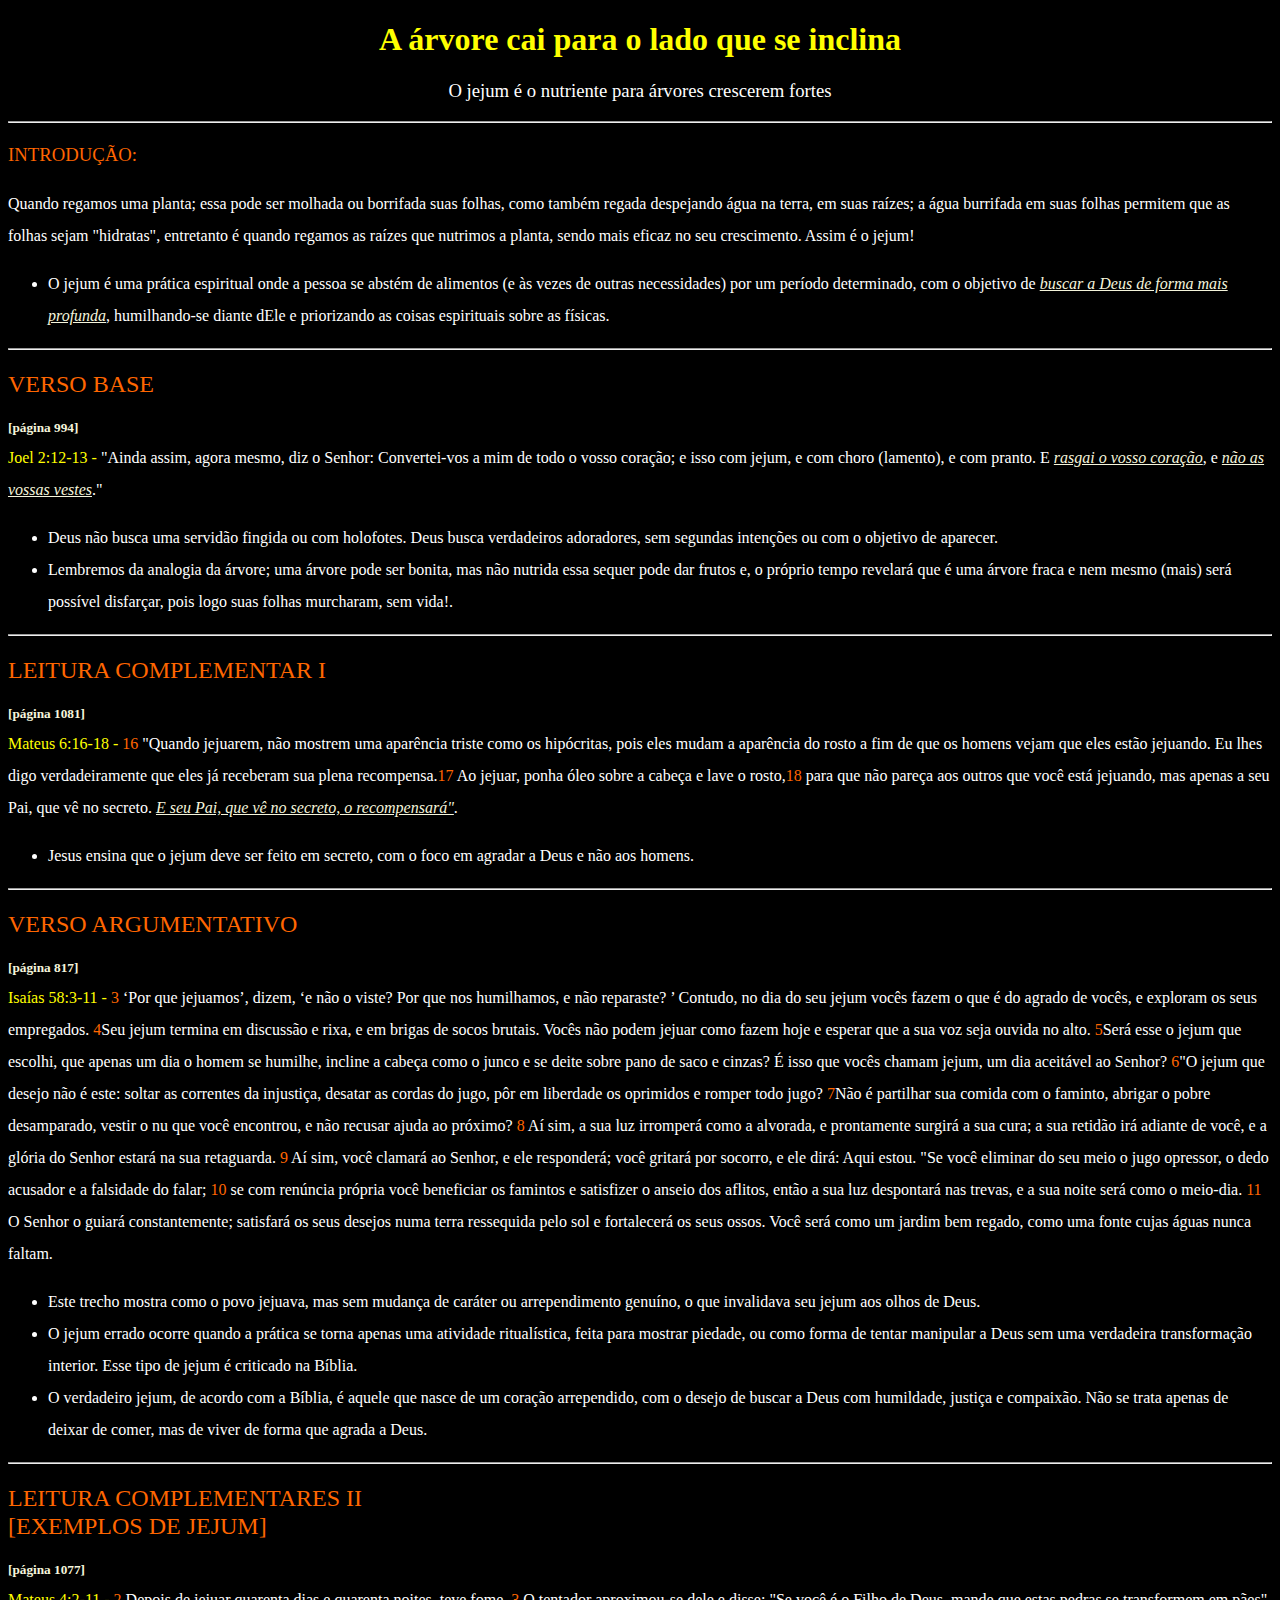
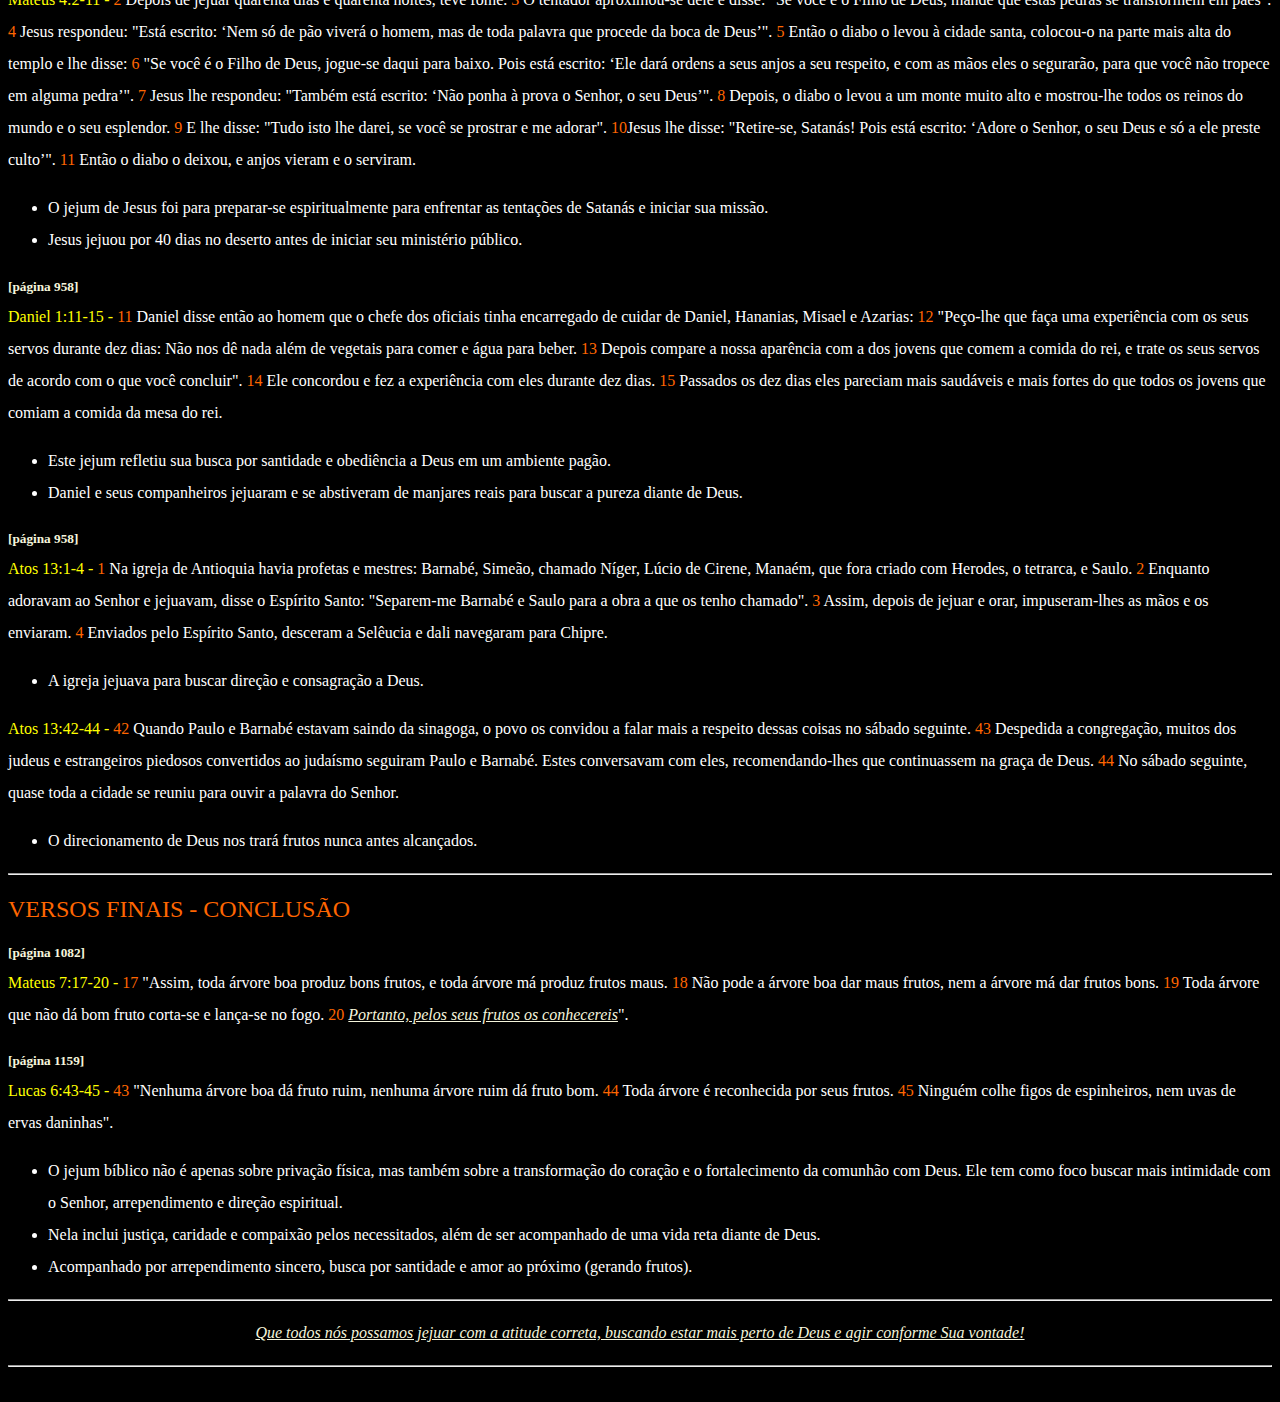
<file: index.html>
<!DOCTYPE html>
<html lang="pt-br">
    <head>
        <meta charset="UTF-8">
        <meta name="viewport" content="width=device-width, initial-scale=1.0">
        <title>Pregação 22OUT2024 - O Jejum Verdadeiro</title>
        <style>
            body {background: #000; font-family: Trebuchet MS;}
            h2, h3 {font-weight: lighter;}
            p, li {line-height: 32px;}
            .amarelo {color: yellow;}
            .vermelho {color: #ff0000;}
            .branco {color: #fff;}
            .laranja {color: #ff6600;}
            .cinza {color: #ccc;}
            .center {text-align: center;}
            .titulos {color: #ff6600; text-transform:uppercase; line-height: 28px;}
            .pagina {margin-bottom: -10px; color: beige;}
            .sublinhado {text-decoration: underline; color: beige; font-style: italic;}
        </style>
    </head>
    <body>
        <h1 class="amarelo center">A árvore cai para o lado que se inclina</h1>
        <h3 class="branco center">O jejum é o nutriente para árvores crescerem fortes</h3>

        <hr>

        <h3 class="titulos">Introdução:</h3>
        <p class="branco">Quando regamos uma planta; essa pode ser molhada ou borrifada suas folhas, como também regada despejando água na terra, em suas raízes; a água burrifada em suas folhas permitem que as folhas sejam "hidratas", entretanto é quando regamos as raízes que nutrimos a planta, sendo mais eficaz no seu crescimento. Assim é o jejum!

            <ul><li class="branco">O jejum é uma prática espiritual onde a pessoa se abstém de alimentos (e às vezes de outras necessidades) por um período determinado, com o objetivo de <span class="sublinhado">buscar a Deus de forma mais profunda</span>, humilhando-se diante dEle e priorizando as coisas espirituais sobre as físicas.</li></ul>
        </p>

        <hr>

        <h2 class="titulos">Verso Base</h2>
        <h5 class="pagina">[página 994]</h5>
        <p class="branco"><span class="amarelo">Joel 2:12-13 - </span>"Ainda assim, agora mesmo, diz o Senhor: Convertei-vos a mim de todo o vosso coração; e isso com jejum, e com choro (lamento), e com pranto. E <span class="sublinhado">rasgai o vosso coração</span>, e <span class="sublinhado">não as vossas vestes</span>."
        <ul><li class="branco">Deus não busca uma servidão fingida ou com holofotes. Deus busca verdadeiros adoradores, sem segundas intenções ou com o objetivo de aparecer.</li><li class="branco">Lembremos da analogia da árvore; uma árvore pode ser bonita, mas não nutrida essa sequer pode dar frutos e, o próprio tempo revelará que é uma árvore fraca e nem mesmo (mais) será possível disfarçar, pois logo suas folhas murcharam, sem vida!.</li></ul></p>
        <hr>
        
        <h2 class="titulos">Leitura Complementar I</h2>
        <h5 class="pagina">[página 1081]</h5>
        <p class="branco"><span class="amarelo">Mateus 6:16-18 - </span><span class="laranja">16 </span>"Quando jejuarem, não mostrem uma aparência triste como os hipócritas, pois eles mudam a aparência do rosto a fim de que os homens vejam que eles estão jejuando. Eu lhes digo verdadeiramente que eles já receberam sua plena recompensa.<span class="laranja">17 </span>Ao jejuar, ponha óleo sobre a cabeça e lave o rosto,<span class="laranja">18 </span>para que não pareça aos outros que você está jejuando, mas apenas a seu Pai, que vê no secreto. <span class="sublinhado">E seu Pai, que vê no secreto, o recompensará"</span>.</p>

        <ul><li class="branco">Jesus ensina que o jejum deve ser feito em secreto, com o foco em agradar a Deus e não aos homens.</li></ul></p>

        <hr>

        <h2 class="titulos">Verso Argumentativo</h2>
        <h5 class="pagina">[página 817]</h5>
        <p class="branco"><span class="amarelo">Isaías 58:3-11 - </span><span class="laranja">3 </span>‘Por que jejuamos’, dizem, ‘e não o viste? Por que nos humilhamos, e não reparaste? ’ Contudo, no dia do seu jejum vocês fazem o que é do agrado de vocês, e exploram os seus empregados. <span class="laranja">4</span>Seu jejum termina em discussão e rixa, e em brigas de socos brutais. Vocês não podem jejuar como fazem hoje e esperar que a sua voz seja ouvida no alto. <span class="laranja">5</span>Será esse o jejum que escolhi, que apenas um dia o homem se humilhe, incline a cabeça como o junco e se deite sobre pano de saco e cinzas? É isso que vocês chamam jejum, um dia aceitável ao Senhor? <span class="laranja">6</span>"O jejum que desejo não é este: soltar as correntes da injustiça, desatar as cordas do jugo, pôr em liberdade os oprimidos e romper todo jugo? <span class="laranja">7</span>Não é partilhar sua comida com o faminto, abrigar o pobre desamparado, vestir o nu que você encontrou, e não recusar ajuda ao próximo? <span class="laranja">8 </span> Aí sim, a sua luz irromperá como a alvorada, e prontamente surgirá a sua cura; a sua retidão irá adiante de você, e a glória do Senhor estará na sua retaguarda. <span class="laranja">9 </span> Aí sim, você clamará ao Senhor, e ele responderá; você gritará por socorro, e ele dirá: Aqui estou. "Se você eliminar do seu meio o jugo opressor, o dedo acusador e a falsidade do falar; <span class="laranja">10 </span>se com renúncia própria você beneficiar os famintos e satisfizer o anseio dos aflitos, então a sua luz despontará nas trevas, e a sua noite será como o meio-dia. <span class="laranja">11 </span> O Senhor o guiará constantemente; satisfará os seus desejos numa terra ressequida pelo sol e fortalecerá os seus ossos. Você será como um jardim bem regado, como uma fonte cujas águas nunca faltam. </p>
        <ul><li class="branco">Este trecho mostra como o povo jejuava, mas sem mudança de caráter ou arrependimento genuíno, o que invalidava seu jejum aos olhos de Deus.</li>
            <li class="branco">O jejum errado ocorre quando a prática se torna apenas uma atividade ritualística, feita para mostrar piedade, ou como forma de tentar manipular a Deus sem uma verdadeira transformação interior. Esse tipo de jejum é criticado na Bíblia.</li>
            <li class="branco">O verdadeiro jejum, de acordo com a Bíblia, é aquele que nasce de um coração arrependido, com o desejo de buscar a Deus com humildade, justiça e compaixão. Não se trata apenas de deixar de comer, mas de viver de forma que agrada a Deus.</li></ul>

        <hr>

        <h2 class="titulos">LEITURA COMPLEMENTARES II<br />[Exemplos DE JEJUM]</h2>
        <h5 class="pagina">[página 1077]</h5>
        <p class="branco"><span class="amarelo">Mateus 4:2-11 - </span><span class="laranja">2 </span>Depois de jejuar quarenta dias e quarenta noites, teve fome. <span class="laranja">3 </span>O tentador aproximou-se dele e disse: "Se você é o Filho de Deus, mande que estas pedras se transformem em pães". <span class="laranja">4</span> Jesus respondeu: "Está escrito: ‘Nem só de pão viverá o homem, mas de toda palavra que procede da boca de Deus’". <span class="laranja">5 </span>Então o diabo o levou à cidade santa, colocou-o na parte mais alta do templo e lhe disse: <span class="laranja">6 </span>"Se você é o Filho de Deus, jogue-se daqui para baixo. Pois está escrito: ‘Ele dará ordens a seus anjos a seu respeito, e com as mãos eles o segurarão, para que você não tropece em alguma pedra’". <span class="laranja">7 </span>Jesus lhe respondeu: "Também está escrito: ‘Não ponha à prova o Senhor, o seu Deus’". <span class="laranja">8 </span>Depois, o diabo o levou a um monte muito alto e mostrou-lhe todos os reinos do mundo e o seu esplendor. <span class="laranja">9 </span>E lhe disse: "Tudo isto lhe darei, se você se prostrar e me adorar". <span class="laranja">10</span>Jesus lhe disse: "Retire-se, Satanás! Pois está escrito: ‘Adore o Senhor, o seu Deus e só a ele preste culto’". <span class="laranja">11 </span>Então o diabo o deixou, e anjos vieram e o serviram. </p>
        <ul><li class="branco">O jejum de Jesus foi para preparar-se espiritualmente para enfrentar as tentações de Satanás e iniciar sua missão.</li><li class="branco">Jesus jejuou por 40 dias no deserto antes de iniciar seu ministério público.</li></ul>

        <h5 class="pagina">[página 958]</h5>
        <p class="branco"><span class="amarelo">Daniel 1:11-15 - </span><span class="laranja">11 </span>Daniel disse então ao homem que o chefe dos oficiais tinha encarregado de cuidar de Daniel, Hananias, Misael e Azarias: <span class="laranja">12 </span>"Peço-lhe que faça uma experiência com os seus servos durante dez dias: Não nos dê nada além de vegetais para comer e água para beber. <span class="laranja">13 </span>Depois compare a nossa aparência com a dos jovens que comem a comida do rei, e trate os seus servos de acordo com o que você concluir". <span class="laranja">14 </span>Ele concordou e fez a experiência com eles durante dez dias. <span class="laranja">15 </span>Passados os dez dias eles pareciam mais saudáveis e mais fortes do que todos os jovens que comiam a comida da mesa do rei. </p>
        <ul><li class="branco">Este jejum refletiu sua busca por santidade e obediência a Deus em um ambiente pagão.</li><li class="branco">Daniel e seus companheiros jejuaram e se abstiveram de manjares reais para buscar a pureza diante de Deus.</li></ul>

        <h5 class="pagina">[página 958]</h5>
        <p class="branco"><span class="amarelo">Atos 13:1-4 - </span><span class="laranja">1 </span>Na igreja de Antioquia havia profetas e mestres: Barnabé, Simeão, chamado Níger, Lúcio de Cirene, Manaém, que fora criado com Herodes, o tetrarca, e Saulo. <span class="laranja">2 </span>Enquanto adoravam ao Senhor e jejuavam, disse o Espírito Santo: "Separem-me Barnabé e Saulo para a obra a que os tenho chamado". <span class="laranja">3 </span>Assim, depois de jejuar e orar, impuseram-lhes as mãos e os enviaram. <span class="laranja">4 </span>Enviados pelo Espírito Santo, desceram a Selêucia e dali navegaram para Chipre.</p>

        <ul><li class="branco">A igreja jejuava para buscar direção e consagração a Deus.</li></ul>

        <p class="branco"><span class="amarelo">Atos 13:42-44 - </span><span class="laranja">42 </span>Quando Paulo e Barnabé estavam saindo da sinagoga, o povo os convidou a falar mais a respeito dessas coisas no sábado seguinte. <span class="laranja">43 </span>Despedida a congregação, muitos dos judeus e estrangeiros piedosos convertidos ao judaísmo seguiram Paulo e Barnabé. Estes conversavam com eles, recomendando-lhes que continuassem na graça de Deus. <span class="laranja">44 </span>No sábado seguinte, quase toda a cidade se reuniu para ouvir a palavra do Senhor.</p>

        <ul><li class="branco">O direcionamento de Deus nos trará frutos nunca antes alcançados.</li></ul>

        <hr>

        <h2 class="titulos">VERSOS FINAIS - CONCLUSÃO</h2>
        <h5 class="pagina">[página 1082]</h5>
        <p class="branco"><span class="amarelo">Mateus 7:17-20 - </span><span class="laranja">17 </span>"Assim, toda árvore boa produz bons frutos, e toda árvore má produz frutos maus. <span class="laranja">18 </span>Não pode a árvore boa dar maus frutos, nem a árvore má dar frutos bons. <span class="laranja">19 </span>Toda árvore que não dá bom fruto corta-se e lança-se no fogo. <span class="laranja">20 </span><span class="sublinhado">Portanto, pelos seus frutos os conhecereis</span>".</p>

        <h5 class="pagina">[página 1159]</h5>
        <p class="branco"><span class="amarelo">Lucas 6:43-45 - </span><span class="laranja">43 </span>"Nenhuma árvore boa dá fruto ruim, nenhuma árvore ruim dá fruto bom. <span class="laranja">44 </span>Toda árvore é reconhecida por seus frutos. <span class="laranja">45 </span>Ninguém colhe figos de espinheiros, nem uvas de ervas daninhas".</p>

        <ul><li class="branco">O jejum bíblico não é apenas sobre privação física, mas também sobre a transformação do coração e o fortalecimento da comunhão com Deus. Ele tem como foco buscar mais intimidade com o Senhor, arrependimento e direção espiritual.</li><li class="branco">Nela inclui justiça, caridade e compaixão pelos necessitados, além de ser acompanhado de uma vida reta diante de Deus.</li><li class="branco">Acompanhado por arrependimento sincero, busca por santidade e amor ao próximo (gerando frutos).</li></ul>

        <hr>

        <p class="sublinhado center">Que todos nós possamos jejuar com a atitude correta, buscando estar mais perto de Deus e agir conforme Sua vontade!</p>

        <hr style="margin-bottom: 35px;">
    </body>
</html>
</file>
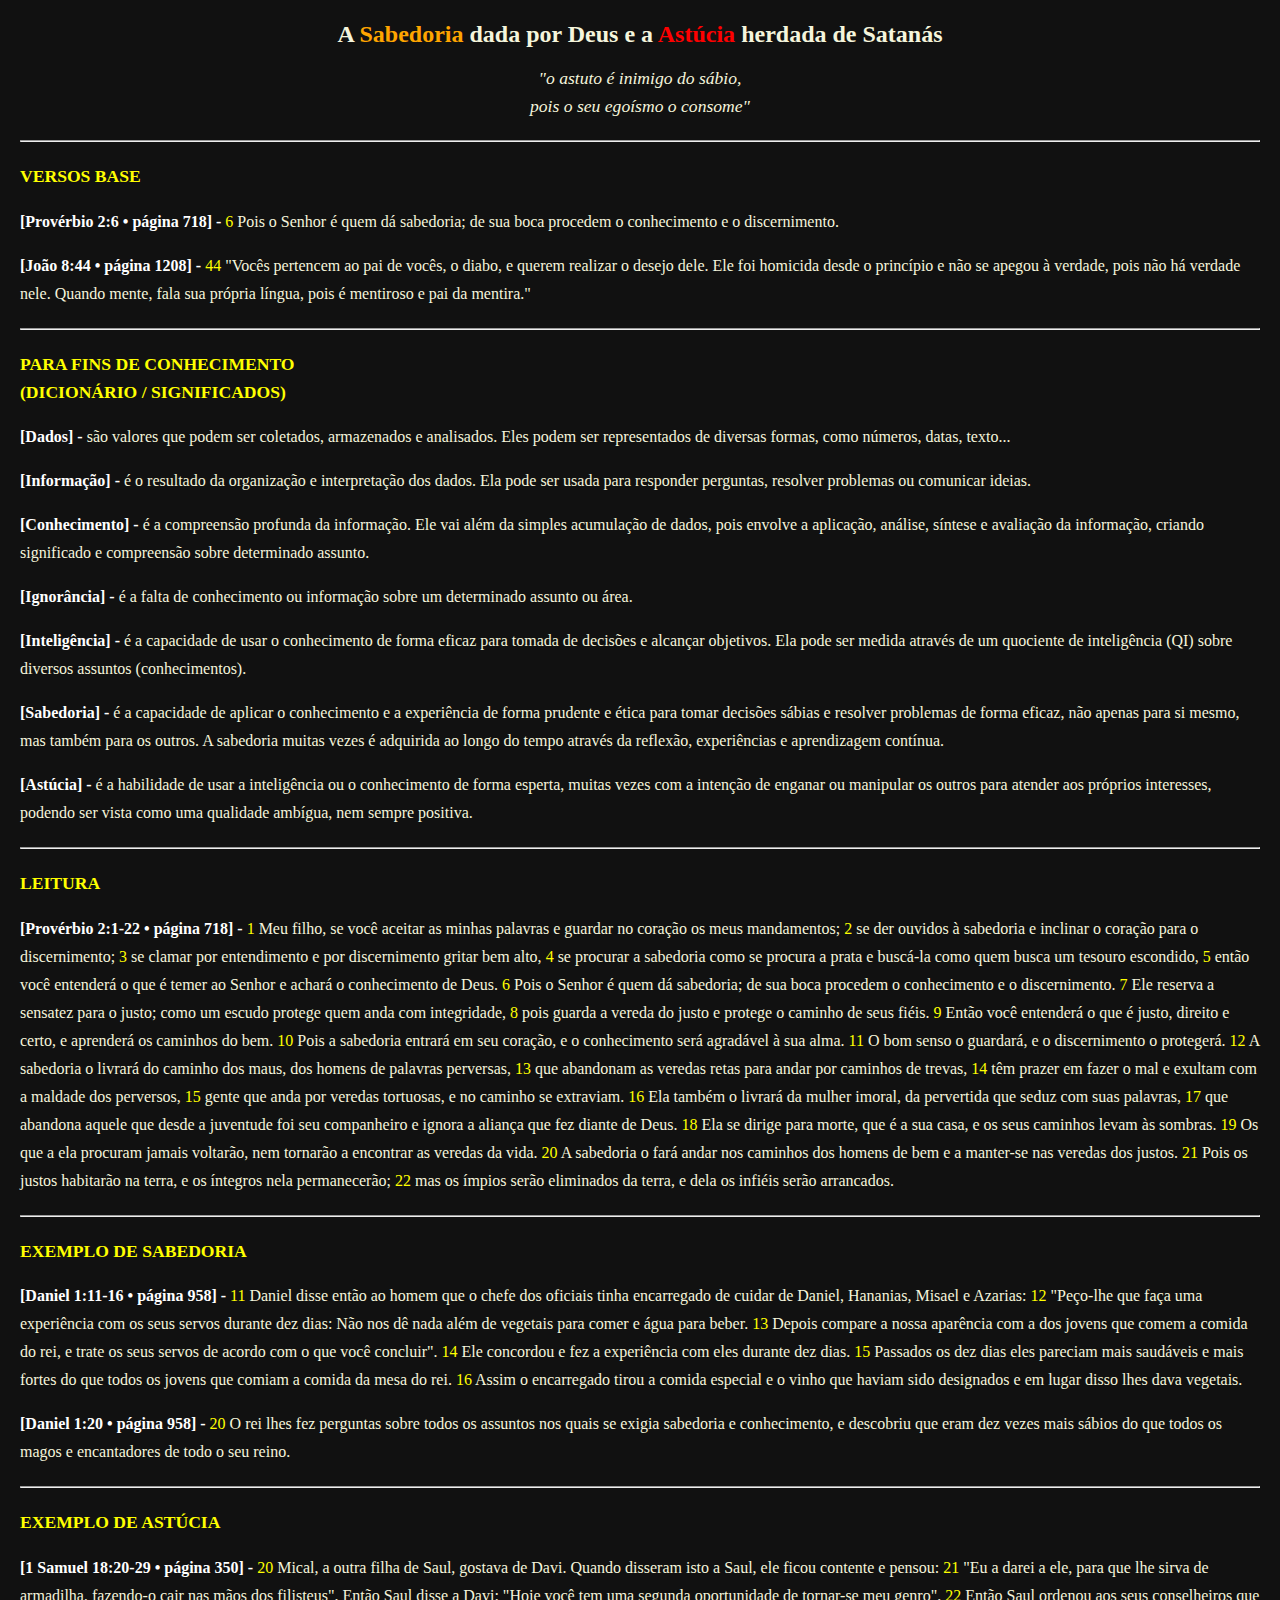
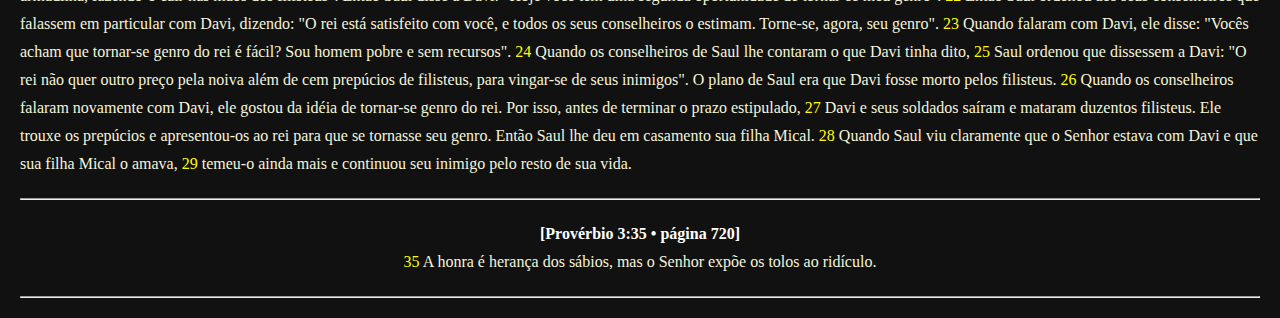
<file: 19mai2024-sabedoria-dada-por-deus.html>
<!DOCTYPE html>
<html lang="pt-br">
    <head>
        <meta charset="UTF-8">
        <meta name="viewport" content="width=device-width, initial-scale=1.0">
        <title>Pregação 19mai2024 - Sabedoria dada por Deus</title>
        <link rel="stylesheet" href="style.css">
    </head>
    <body>
        <h1 class="center">
            A <span class="laranja">Sabedoria</span> dada por Deus e a <span class="vermelho">Astúcia</span> herdada de Satanás
        </h1>
        <h2 class="center">
            "o astuto é inimigo do sábio,<br />pois o seu egoísmo o consome"
        </h2>

        <hr />

        <h3 class="amarelo">
            VERSOS BASE
        </h3>

        <p>
            <strong class="branco">[Provérbio 2:6 • página 718] - </strong><span class="amarelo">6</span> Pois o Senhor é quem dá sabedoria; de sua boca procedem o conhecimento e o discernimento.
        </p>
        <p>
            <strong class="branco">[João 8:44 • página 1208] - </strong><span class="amarelo">44</span> "Vocês pertencem ao pai de vocês, o diabo, e querem realizar o desejo dele. Ele foi homicida desde o princípio e não se apegou à verdade, pois não há verdade nele. Quando mente, fala sua própria língua, pois é mentiroso e pai da mentira."
        </p>

        <hr />

        <h3 class="amarelo">
            PARA FINS DE CONHECIMENTO<br />(DICIONÁRIO / SIGNIFICADOS)
        </h3>

        <p>
            <strong class="branco">[Dados] - </strong>são valores que podem ser coletados, armazenados e analisados. Eles podem ser representados de diversas formas, como números, datas, texto...
        </p>
        <p>
            <strong class="branco">[Informação] - </strong>é o resultado da organização e interpretação dos dados. Ela pode ser usada para responder perguntas, resolver problemas ou comunicar ideias.
        </p>
        <p>
            <strong class="branco">[Conhecimento] - </strong>é a compreensão profunda da informação. Ele vai além da simples acumulação de dados, pois envolve a aplicação, análise, síntese e avaliação da informação, criando significado e compreensão sobre determinado assunto. 
        </p>
        <p>
            <strong class="branco">[Ignorância] - </strong>é a falta de conhecimento ou informação sobre um determinado assunto ou área.
        </p>
        <p>
            <strong class="branco">[Inteligência] - </strong>é a capacidade de usar o conhecimento de forma eficaz para tomada de decisões e alcançar objetivos. Ela pode ser medida através de um quociente de inteligência (QI) sobre diversos assuntos (conhecimentos). 
        </p>
        <p>
            <strong class="branco">[Sabedoria] - </strong>é a capacidade de aplicar o conhecimento e a experiência de forma prudente e ética para tomar decisões sábias e resolver problemas de forma eficaz, não apenas para si mesmo, mas também para os outros. A sabedoria muitas vezes é adquirida ao longo do tempo através da reflexão, experiências e aprendizagem contínua.
        </p>
        <p>
            <strong class="branco">[Astúcia] - </strong>é a habilidade de usar a inteligência ou o conhecimento de forma esperta, muitas vezes com a intenção de enganar ou manipular os outros para atender aos próprios interesses, podendo ser vista como uma qualidade ambígua, nem sempre positiva.
        </p>
    
        <hr />

        <h3 class="amarelo">
            LEITURA
        </h3>

        <p>
            <strong class="branco">[Provérbio 2:1-22 • página 718] - </strong><span class="amarelo">1</span> Meu filho, se você aceitar as minhas palavras e guardar no coração os meus mandamentos; <span class="amarelo">2</span> se der ouvidos à sabedoria e inclinar o coração para o discernimento; <span class="amarelo">3</span> se clamar por entendimento e por discernimento gritar bem alto, <span class="amarelo">4</span> se procurar a sabedoria como se procura a prata e buscá-la como quem busca um tesouro escondido, <span class="amarelo">5</span> então você entenderá o que é temer ao Senhor e achará o conhecimento de Deus. <span class="amarelo">6</span> Pois o Senhor é quem dá sabedoria; de sua boca procedem o conhecimento e o discernimento. <span class="amarelo">7</span> Ele reserva a sensatez para o justo; como um escudo protege quem anda com integridade, <span class="amarelo">8</span> pois guarda a vereda do justo e protege o caminho de seus fiéis. <span class="amarelo">9</span> Então você entenderá o que é justo, direito e certo, e aprenderá os caminhos do bem. <span class="amarelo">10</span> Pois a sabedoria entrará em seu coração, e o conhecimento será agradável à sua alma. <span class="amarelo">11</span> O bom senso o guardará, e o discernimento o protegerá. <span class="amarelo">12</span> A sabedoria o livrará do caminho dos maus, dos homens de palavras perversas, <span class="amarelo">13</span> que abandonam as veredas retas para andar por caminhos de trevas, <span class="amarelo">14</span> têm prazer em fazer o mal e exultam com a maldade dos perversos, <span class="amarelo">15</span> gente que anda por veredas tortuosas, e no caminho se extraviam. <span class="amarelo">16</span> Ela também o livrará da mulher imoral, da pervertida que seduz com suas palavras, <span class="amarelo">17</span> que abandona aquele que desde a juventude foi seu companheiro e ignora a aliança que fez diante de Deus. <span class="amarelo">18</span> Ela se dirige para morte, que é a sua casa, e os seus caminhos levam às sombras. <span class="amarelo">19</span> Os que a ela procuram jamais voltarão, nem tornarão a encontrar as veredas da vida. <span class="amarelo">20</span> A sabedoria o fará andar nos caminhos dos homens de bem e a manter-se nas veredas dos justos. <span class="amarelo">21</span> Pois os justos habitarão na terra, e os íntegros nela permanecerão; <span class="amarelo">22</span> mas os ímpios serão eliminados da terra, e dela os infiéis serão arrancados. 
        </p>

        <hr />

        <h3 class="amarelo">
            EXEMPLO DE SABEDORIA
        </h3>

        <p>
            <strong class="branco">[Daniel 1:11-16 • página 958] - </strong><span class="amarelo">11</span> Daniel disse então ao homem que o chefe dos oficiais tinha encarregado de cuidar de Daniel, Hananias, Misael e Azarias: <span class="amarelo">12</span> "Peço-lhe que faça uma experiência com os seus servos durante dez dias: Não nos dê nada além de vegetais para comer e água para beber. <span class="amarelo">13</span> Depois compare a nossa aparência com a dos jovens que comem a comida do rei, e trate os seus servos de acordo com o que você concluir". <span class="amarelo">14</span> Ele concordou e fez a experiência com eles durante dez dias. <span class="amarelo">15</span> Passados os dez dias eles pareciam mais saudáveis e mais fortes do que todos os jovens que comiam a comida da mesa do rei. <span class="amarelo">16</span> Assim o encarregado tirou a comida especial e o vinho que haviam sido designados e em lugar disso lhes dava vegetais.
        </p>

        <p>
            <strong class="branco">[Daniel 1:20 • página 958] - </strong><span class="amarelo">20</span> O rei lhes fez perguntas sobre todos os assuntos nos quais se exigia sabedoria e conhecimento, e descobriu que eram dez vezes mais sábios do que todos os magos e encantadores de todo o seu reino. 
        </p>

        <hr />

        <h3 class="amarelo">
            EXEMPLO DE ASTÚCIA
        </h3>

        <p>
            <strong class="branco">[1 Samuel 18:20-29 • página 350] - </strong><span class="amarelo">20</span> Mical, a outra filha de Saul, gostava de Davi. Quando disseram isto a Saul, ele ficou contente e pensou: <span class="amarelo">21</span> "Eu a darei a ele, para que lhe sirva de armadilha, fazendo-o cair nas mãos dos filisteus". Então Saul disse a Davi: "Hoje você tem uma segunda oportunidade de tornar-se meu genro". <span class="amarelo">22</span> Então Saul ordenou aos seus conselheiros que falassem em particular com Davi, dizendo: "O rei está satisfeito com você, e todos os seus conselheiros o estimam. Torne-se, agora, seu genro". <span class="amarelo">23</span> Quando falaram com Davi, ele disse: "Vocês acham que tornar-se genro do rei é fácil? Sou homem pobre e sem recursos". <span class="amarelo">24</span> Quando os conselheiros de Saul lhe contaram o que Davi tinha dito, <span class="amarelo">25</span> Saul ordenou que dissessem a Davi: "O rei não quer outro preço pela noiva além de cem prepúcios de filisteus, para vingar-se de seus inimigos". O plano de Saul era que Davi fosse morto pelos filisteus. <span class="amarelo">26</span> Quando os conselheiros falaram novamente com Davi, ele gostou da idéia de tornar-se genro do rei. Por isso, antes de terminar o prazo estipulado, <span class="amarelo">27</span> Davi e seus soldados saíram e mataram duzentos filisteus. Ele trouxe os prepúcios e apresentou-os ao rei para que se tornasse seu genro. Então Saul lhe deu em casamento sua filha Mical. <span class="amarelo">28</span> Quando Saul viu claramente que o Senhor estava com Davi e que sua filha Mical o amava, <span class="amarelo">29</span> temeu-o ainda mais e continuou seu inimigo pelo resto de sua vida. 
        </p>

        <hr />

        <p class="center">
            <strong class="branco">[Provérbio 3:35 • página 720]</strong>
            <br />
            <span class="amarelo">35</span> A honra é herança dos sábios, mas o Senhor expõe os tolos ao ridículo. 
        </p>

<hr />





    </body>
</html>
</file>
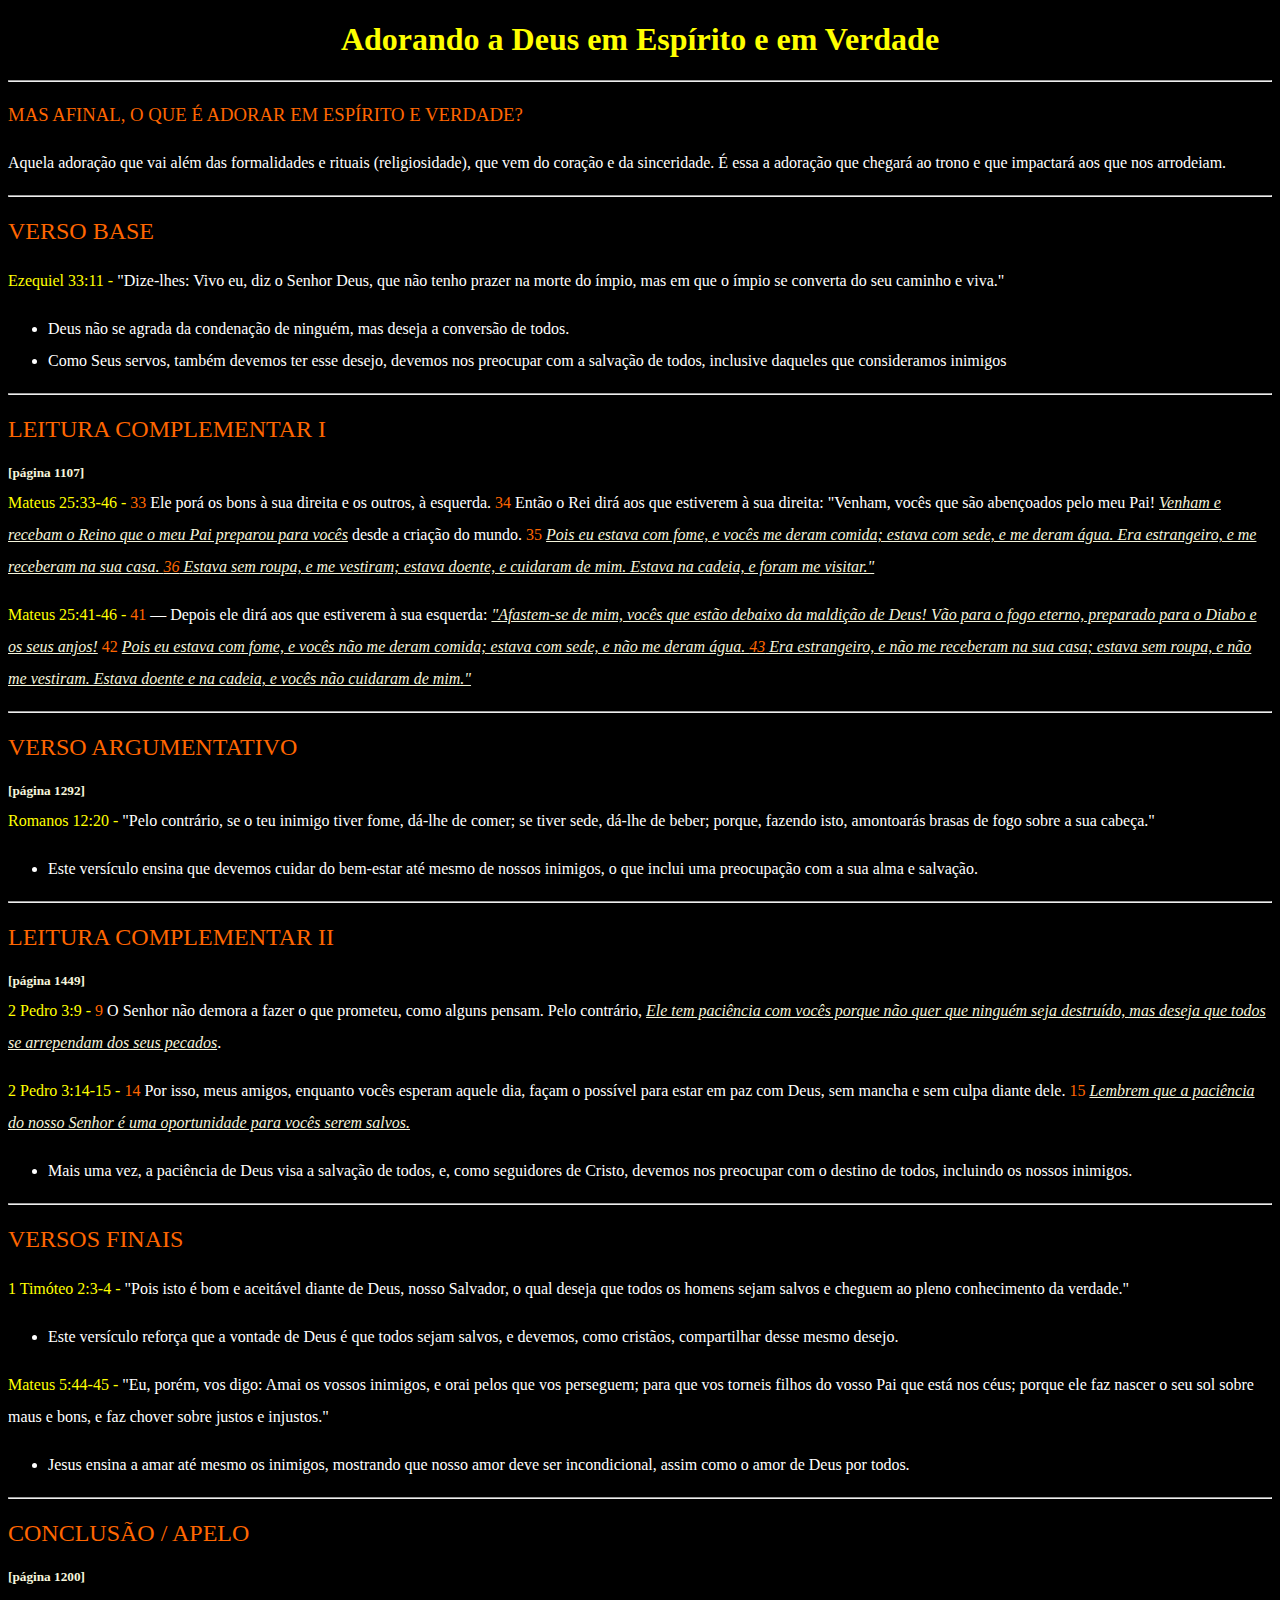
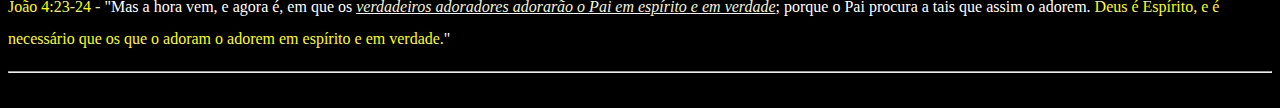
<file: 22set2024-adorando-a-deus-em-espirito-e-em-verdade.html>
<!DOCTYPE html>
<html lang="pt-br">
    <head>
        <meta charset="UTF-8">
        <meta name="viewport" content="width=device-width, initial-scale=1.0">
        <title>Pregação 22set2024 - Adorando a Deus em Espírito e em Verdade</title>
        <style>
            body {background: #000; font-family: Trebuchet MS;}
            h2, h3 {font-weight: lighter;}
            p, li {line-height: 32px;}
            .amarelo {color: yellow;}
            .vermelho {color: #ff0000;}
            .branco {color: #fff;}
            .laranja {color: #ff6600;}
            .cinza {color: #ccc;}
            .center {text-align: center;}
            .titulos {color: #ff6600; text-transform:uppercase; line-height: 28px;}
            .pagina {margin-bottom: -10px; color: beige;}
            .sublinhado {text-decoration: underline; color: beige; font-style: italic;}
        </style>
    </head>
    <body>
        <h1 class="amarelo center">Adorando a Deus em Espírito e em Verdade</h1>

        <hr>

        <h3 class="titulos">Mas afinal, o que é adorar em Espírito e Verdade?</h3>
        <p class="branco">Aquela adoração que vai além das formalidades e rituais (religiosidade), que vem do coração e da sinceridade. É essa a adoração que chegará ao trono e que impactará aos que nos arrodeiam.</p>

        <hr>

        <h2 class="titulos">Verso Base</h2>
        <p class="branco"><span class="amarelo">Ezequiel 33:11 - </span>"Dize-lhes: Vivo eu, diz o Senhor Deus, que não tenho prazer na morte do ímpio, mas em que o ímpio se converta do seu caminho e viva."
        <ul><li class="branco">Deus não se agrada da condenação de ninguém, mas deseja a conversão de todos.</li><li class="branco">Como Seus servos, também devemos ter esse desejo, devemos nos preocupar com a salvação de todos, inclusive daqueles que consideramos inimigos</li></ul></p>

        <hr>
        
        <h2 class="titulos">Leitura Complementar I</h2>
        <h5 class="pagina">[página 1107]</h5>
        <p class="branco"><span class="amarelo">Mateus 25:33-46 - </span><span class="laranja">33</span> Ele porá os bons à sua direita e os outros, à esquerda. <span class="laranja">34</span> Então o Rei dirá aos que estiverem à sua direita: "Venham, vocês que são abençoados pelo meu Pai! <span class="sublinhado">Venham e recebam o Reino que o meu Pai preparou para vocês</span> desde a criação do mundo. <span class="laranja">35</span> <span class="sublinhado">Pois eu estava com fome, e vocês me deram comida; estava com sede, e me deram água. Era estrangeiro, e me receberam na sua casa. <span class="laranja">36</span> Estava sem roupa, e me vestiram; estava doente, e cuidaram de mim. Estava na cadeia, e foram me visitar."</span></p>

        <p class="branco"><span class="amarelo">Mateus 25:41-46 - </span><span class="laranja">41</span> — Depois ele dirá aos que estiverem à sua esquerda: <span class="sublinhado">"Afastem-se de mim, vocês que estão debaixo da maldição de Deus! Vão para o fogo eterno, preparado para o Diabo e os seus anjos!</span> <span class="laranja">42</span> <span class="sublinhado">Pois eu estava com fome, e vocês não me deram comida; estava com sede, e não me deram água. <span class="laranja">43</span> Era estrangeiro, e não me receberam na sua casa; estava sem roupa, e não me vestiram. Estava doente e na cadeia, e vocês não cuidaram de mim."</span></p>

        <hr>

        <h2 class="titulos">Verso Argumentativo</h2>
        <h5 class="pagina">[página 1292]</h5>
        <p class="branco"><span class="amarelo">Romanos 12:20 - </span>"Pelo contrário, se o teu inimigo tiver fome, dá-lhe de comer; se tiver sede, dá-lhe de beber; porque, fazendo isto, amontoarás brasas de fogo sobre a sua cabeça."</p>
        <ul><li class="branco">Este versículo ensina que devemos cuidar do bem-estar até mesmo de nossos inimigos, o que inclui uma preocupação com a sua alma e salvação.</li></ul>

        <hr>
    
        <h2 class="titulos">Leitura Complementar II</h2>
        <h5 class="pagina">[página 1449]</h5>
        <p class="branco"><span class="amarelo">2 Pedro 3:9 - </span><span class="laranja">9</span> O Senhor não demora a fazer o que prometeu, como alguns pensam. Pelo contrário, <span class="sublinhado">Ele tem paciência com vocês porque não quer que ninguém seja destruído, mas deseja que todos se arrependam dos seus pecados</span>.
            
        <p class="branco"><span class="amarelo">2 Pedro 3:14-15 - </span><span class="laranja">14</span> Por isso, meus amigos, enquanto vocês esperam aquele dia, façam o possível para estar em paz com Deus, sem mancha e sem culpa diante dele.</span> <span class="laranja">15</span> <span class="sublinhado">Lembrem que a paciência do nosso Senhor é uma oportunidade para vocês serem salvos.</span></p>

        <ul><li class="branco">Mais uma vez, a paciência de Deus visa a salvação de todos, e, como seguidores de Cristo, devemos nos preocupar com o destino de todos, incluindo os nossos inimigos.</li></ul>
        
        <hr>

        <h2 class="titulos">VERSOS FINAIS</h2>
        <p class="branco"><span class="amarelo">1 Timóteo 2:3-4 - </span>"Pois isto é bom e aceitável diante de Deus, nosso Salvador, o qual deseja que todos os homens sejam salvos e cheguem ao pleno conhecimento da verdade."</p>
        <ul><li class="branco">Este versículo reforça que a vontade de Deus é que todos sejam salvos, e devemos, como cristãos, compartilhar desse mesmo desejo.</li></ul>

        <p class="branco"><span class="amarelo">Mateus 5:44-45 - </span>"Eu, porém, vos digo: Amai os vossos inimigos, e orai pelos que vos perseguem; para que vos torneis filhos do vosso Pai que está nos céus; porque ele faz nascer o seu sol sobre maus e bons, e faz chover sobre justos e injustos."</p>
        <ul><li class="branco">Jesus ensina a amar até mesmo os inimigos, mostrando que nosso amor deve ser incondicional, assim como o amor de Deus por todos.</li></ul>

        <hr>

        <h2 class="titulos">CONCLUSÃO / APELO</h2>
        <h5 class="pagina">[página 1200]</h5>
        <p class="branco"><span class="amarelo">João 4:23-24 - </span>"Mas a hora vem, e agora é, em que os <span class="sublinhado">verdadeiros adoradores adorarão o Pai em espírito e em verdade</span>; porque o Pai procura a tais que assim o adorem. <span class="amarelo">Deus é Espírito, e é necessário que os que o adoram o adorem em espírito e em verdade.</span>"</p>

        <hr style="margin-bottom: 35px;">
    </body>
</html>
</file>
<file: style.css>
body {
    margin: 20px;
    font-family: Trebuchet MS;
    line-height: 28px;
    background: #111;
    color: beige;
    }

    .center {
        text-align: center;
        }

    .amarelo {
        color: yellow;
        }

    .laranja {
        color: orange;
        }

    .vermelho {
        color: red;
        }

    .branco {
        color: white;
        }

    h1 {
        font-size: 1.5rem;
        }

        h2 {
            font-size: 1.1rem;
            font-style: italic;
            font-weight: 200;
            }

            h3 {
                font-size: 1.1rem;
                }

                p {
                    font-size: 1.0rem;
                    }

    hr {
        margin: 20px 0px;
        }
</file>
